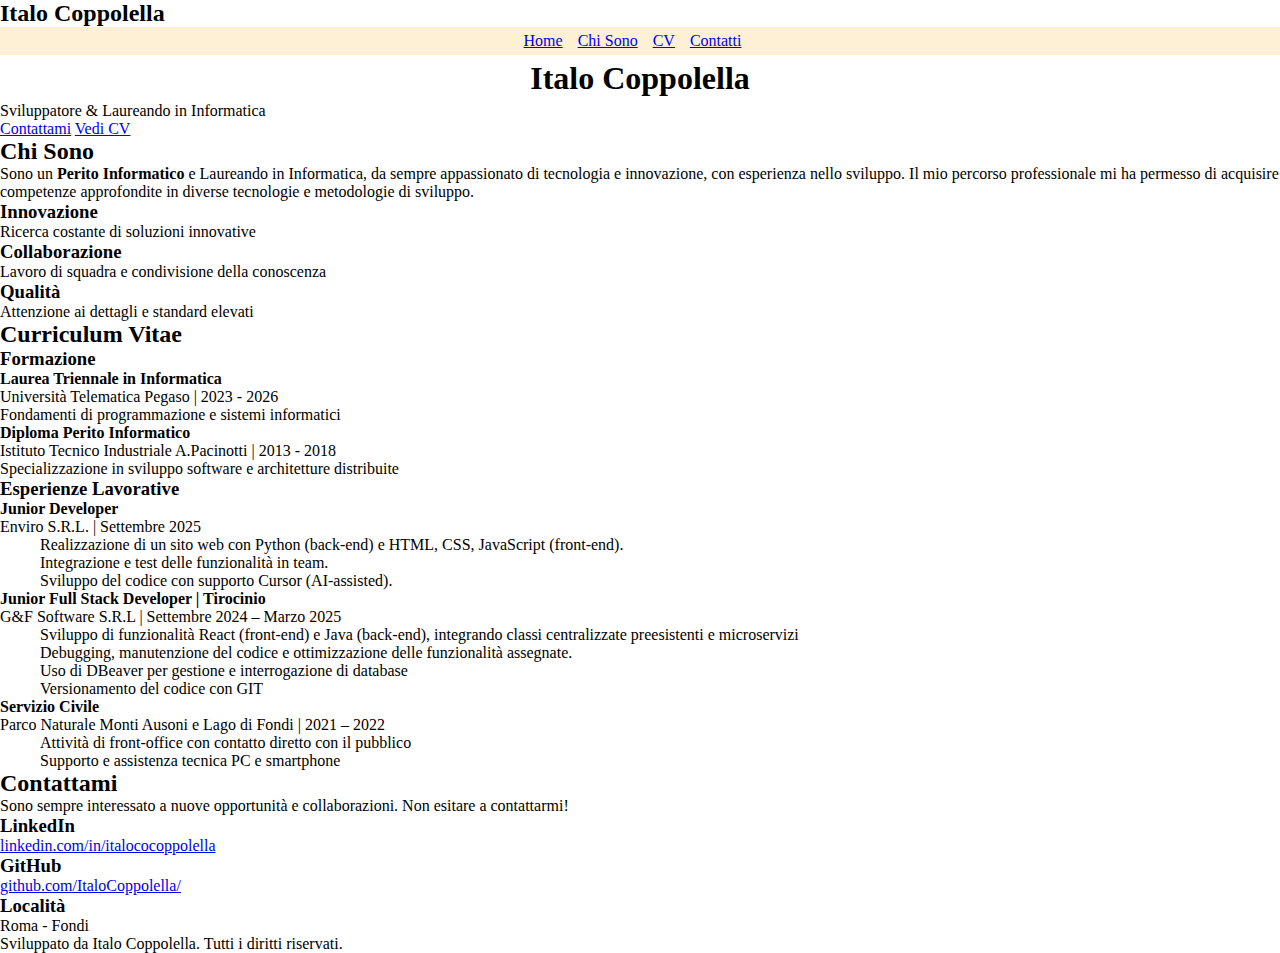
<file: index.html>
<!DOCTYPE html>
<html lang="it">
<head>
    <meta charset="UTF-8">
    <meta name="viewport" content="width=device-width, initial-scale=1.0">
    <title>Italo Coppolella - Portfolio</title>
    <link rel="stylesheet" href="./style.css">
</head>
<body>
    <nav>
        <h2>Italo Coppolella</h2>
        <ul class="menu">
            <li><a href="#home">Home</a></li>
            <li><a href="#about">Chi Sono</a></li>
            <li><a href="#cv">CV</a></li>
            <li><a href="#contact">Contatti</a></li>
        </ul>
    </nav>

    <section id="home">
        <h1>Italo Coppolella</h1>
        <p>Sviluppatore & Laureando in Informatica</p>
        <div>
            <a href="#contact">Contattami</a>
            <a href="#cv">Vedi CV</a>
        </div>
    </section>

    <section id="about">
        <h2>Chi Sono</h2>
        
        <p>
            Sono un <strong>Perito Informatico</strong> e Laureando in Informatica, da sempre appassionato di tecnologia e innovazione, con 
            esperienza nello sviluppo.
            Il mio percorso professionale mi ha permesso di acquisire competenze approfondite in 
            diverse tecnologie e metodologie di sviluppo.
        </p>
        
        <div>
            <div>
                <h3>Innovazione</h3>
                <p>Ricerca costante di soluzioni innovative</p>
            </div>
            
            <div>
                <h3>Collaborazione</h3>
                <p>Lavoro di squadra e condivisione della conoscenza</p>
            </div>
            
            <div>
                <h3>Qualità</h3>
                <p>Attenzione ai dettagli e standard elevati</p>
            </div>
        </div>
    </section>

    <!-- CV -->
    <section id="cv">
        <h2>Curriculum Vitae</h2>
        
        <!-- Formazione -->
        <div>
            <h3>Formazione</h3>
            
            <div>
                <h4>Laurea Triennale in Informatica</h4>
                <p>Università Telematica Pegaso | 2023 - 2026</p>
                <p>Fondamenti di programmazione e sistemi informatici</p>
            </div>

            <div>
                <h4>Diploma Perito Informatico</h4>
                <p>Istituto Tecnico Industriale A.Pacinotti | 2013 - 2018</p>
                <p>Specializzazione in sviluppo software e architetture distribuite</p>
            </div>
            
        </div>
        
        <!-- Esperienza -->
        <div>
            <h3>Esperienze Lavorative</h3>
            
            <div>
                <h4>Junior Developer</h4>
                <p>Enviro S.R.L. | Settembre 2025</p>
                <ul>
                    <li>Realizzazione di un sito web con Python (back-end) e HTML, CSS, JavaScript (front-end).</li>
                    <li>Integrazione e test delle funzionalità in team.</li>
                    <li>Sviluppo del codice con supporto Cursor (AI-assisted).</li>
                </ul>
            </div>
            
            <div>
                <h4>Junior Full Stack Developer | Tirocinio</h4>
                <p>G&F Software S.R.L | Settembre 2024 – Marzo 2025</p>
                <ul>
                  <li>Sviluppo di funzionalità React (front-end) e Java (back-end),
                    integrando classi centralizzate preesistenti e microservizi</li>
                  <li>Debugging, manutenzione del codice e ottimizzazione delle
                    funzionalità assegnate.</li>
                  <li>Uso di DBeaver per gestione e interrogazione di database</li>
                  <li>Versionamento del codice con GIT</li>
                </ul>
            </div>
            
            <div>
                <h4>Servizio Civile</h4>
                <p>Parco Naturale Monti Ausoni e Lago di Fondi | 2021 – 2022</p>
                <ul>
                  <li>Attività di front-office con contatto diretto con il pubblico</li>
                  <li>Supporto e assistenza tecnica PC e smartphone</li>
                </ul>
            </div>
        </div>
    </section>

    <!-- Contatti -->
    <section id="contact">
        <h2>Contattami</h2>
        
        <p>
            Sono sempre interessato a nuove opportunità e collaborazioni. 
            Non esitare a contattarmi!
        </p>
        
        <div>
            
            <div>
                <h3>LinkedIn</h3>
                <a href="https://www.linkedin.com/in/italocoppolella-developer" target="_blank">linkedin.com/in/italococoppolella</a>
            </div>
            
            <div>
                <h3>GitHub</h3>
                <a href="https://github.com/ItaloCoppolella/" target="_blank">github.com/ItaloCoppolella/</a>
            </div>
            
            <div>
                <h3>Località</h3>
                <p>Roma - Fondi</p>
            </div>
        </div>
    </section>

    <!-- Footer -->
    <footer>
        <p>Sviluppato da Italo Coppolella. Tutti i diritti riservati.</p>
    </footer>
</body>
</html>
</file>
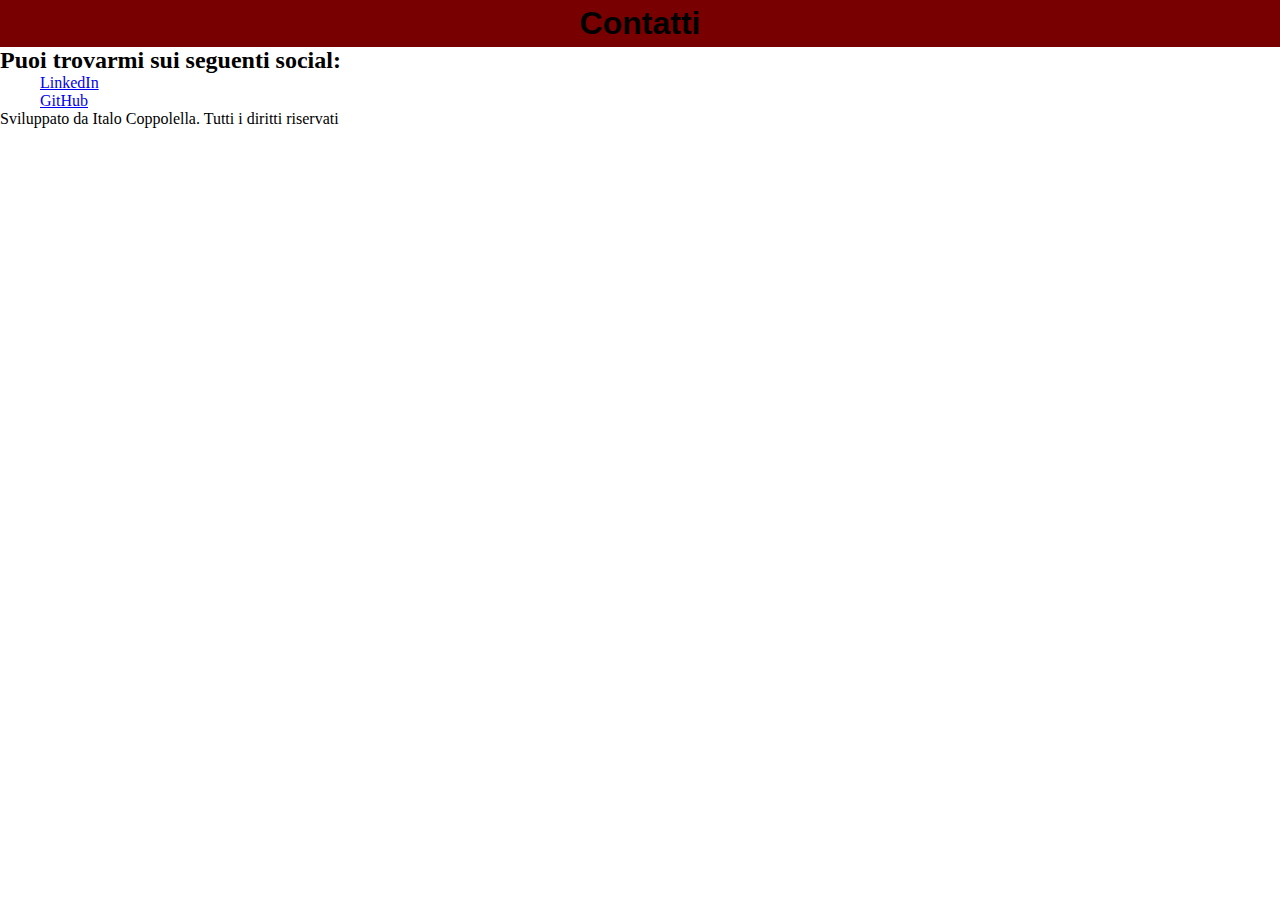
<file: pages/contact.html>
<!DOCTYPE html>
<html lang="it">
  <head>
    <meta charset="UTF-8" />
    <meta name="viewport" content="width=device-width, initial-scale=1.0" />
    <title>Document</title>
    <link rel="stylesheet" href="../style.css" />
  </head>
  <body>
    <main>
      <section>
        <header>
          <h1>Contatti</h1>
        </header>
        <h2>Puoi trovarmi sui seguenti social:</h2>
        <ul class="social-links">
          <li>
            <a
              href="https://www.linkedin.com/in/italocoppolella-python"
              target="_blank"
              >LinkedIn</a
            >
          </li>
          <li>
            <a href="https://github.com/ItaloCoppolella/" target="_blank"
              >GitHub</a
            >
          </li>
        </ul>
      </section>
    </main>
    <footer>Sviluppato da Italo Coppolella. Tutti i diritti riservati</footer>
  </body>
</html>
</file>
<file: style.css>
header {
    font-family: Arial, sans-serif;
    background-color: #780000;
}

* {
    margin: 0;
}

h1 {
    padding: 5px;
    text-align: center;
}

body {
    margin: 0;
}

nav ul{
    display: flex;
    justify-content: center;
    background-color: #FDF0D5;
    padding: 5px;
}

li {
    list-style-type: none;
    margin-right: 15px;
}
</file>
